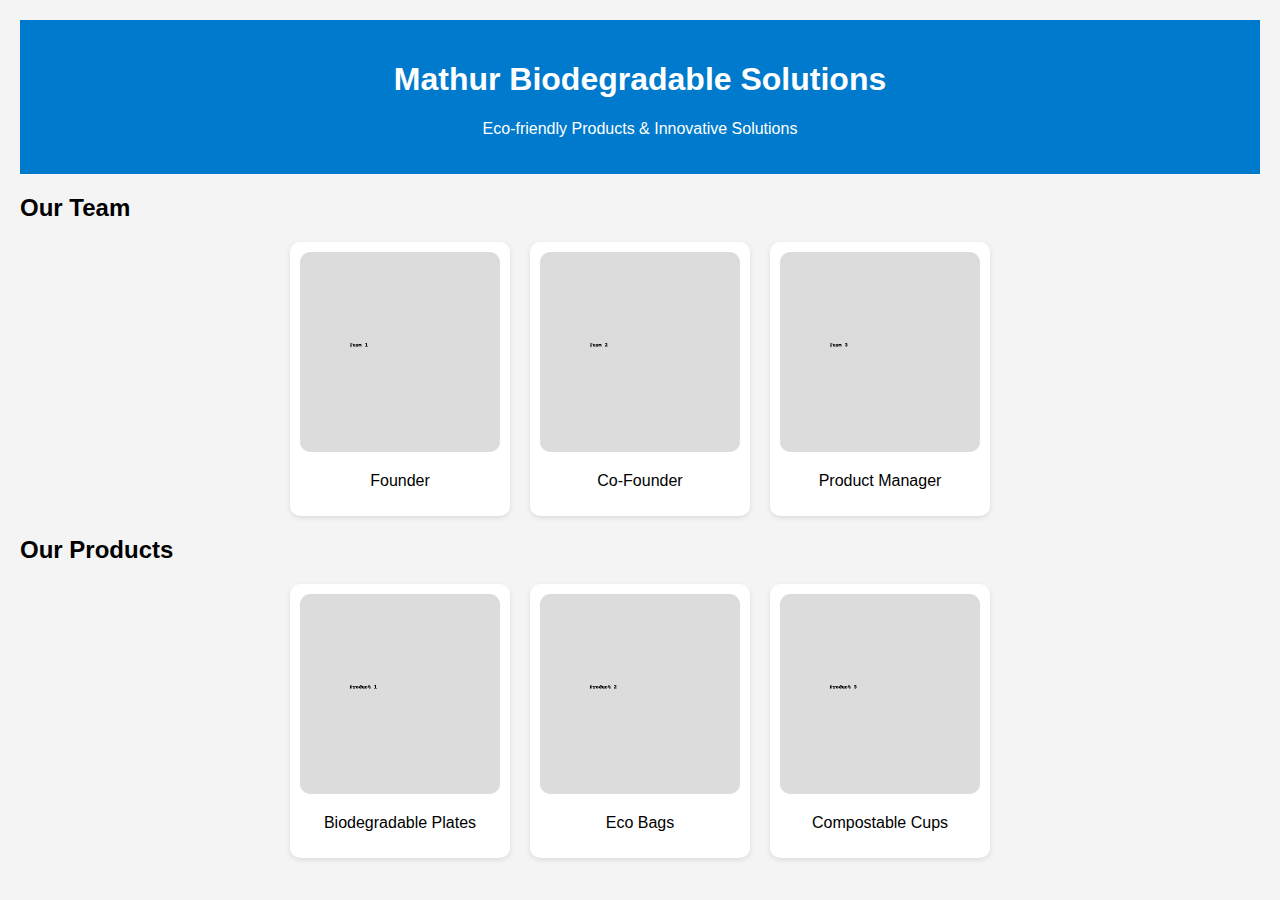
<file: mathur_biodegradable_site_ready/index.html>
<!DOCTYPE html>
<html lang="en">
<head>
    <meta charset="UTF-8">
    <title>Mathur Biodegradable Solutions</title>
    <style>
        body { font-family: Arial, sans-serif; margin: 0; padding: 20px; background: #f4f4f4; }
        header { background: #007acc; color: white; padding: 20px; text-align: center; }
        section { margin: 20px 0; }
        .team, .products { display: flex; gap: 20px; flex-wrap: wrap; justify-content: center; }
        .card { background: white; padding: 10px; border-radius: 10px; box-shadow: 0 2px 5px rgba(0,0,0,0.1); width: 200px; text-align: center; }
        .card img { width: 100%; border-radius: 10px; }
    </style>
</head>
<body>
    <header>
        <h1>Mathur Biodegradable Solutions</h1>
        <p>Eco-friendly Products & Innovative Solutions</p>
    </header>

    <section>
        <h2>Our Team</h2>
        <div class="team">
            <div class="card"><img src="assets/team1.jpg" alt="Team Member"><p>Founder</p></div>
            <div class="card"><img src="assets/team2.jpg" alt="Team Member"><p>Co-Founder</p></div>
            <div class="card"><img src="assets/team3.jpg" alt="Team Member"><p>Product Manager</p></div>
        </div>
    </section>

    <section>
        <h2>Our Products</h2>
        <div class="products">
            <div class="card"><img src="assets/product1.jpg" alt="Product"><p>Biodegradable Plates</p></div>
            <div class="card"><img src="assets/product2.jpg" alt="Product"><p>Eco Bags</p></div>
            <div class="card"><img src="assets/product3.jpg" alt="Product"><p>Compostable Cups</p></div>
        </div>
    </section>
</body>
</html>
</file>
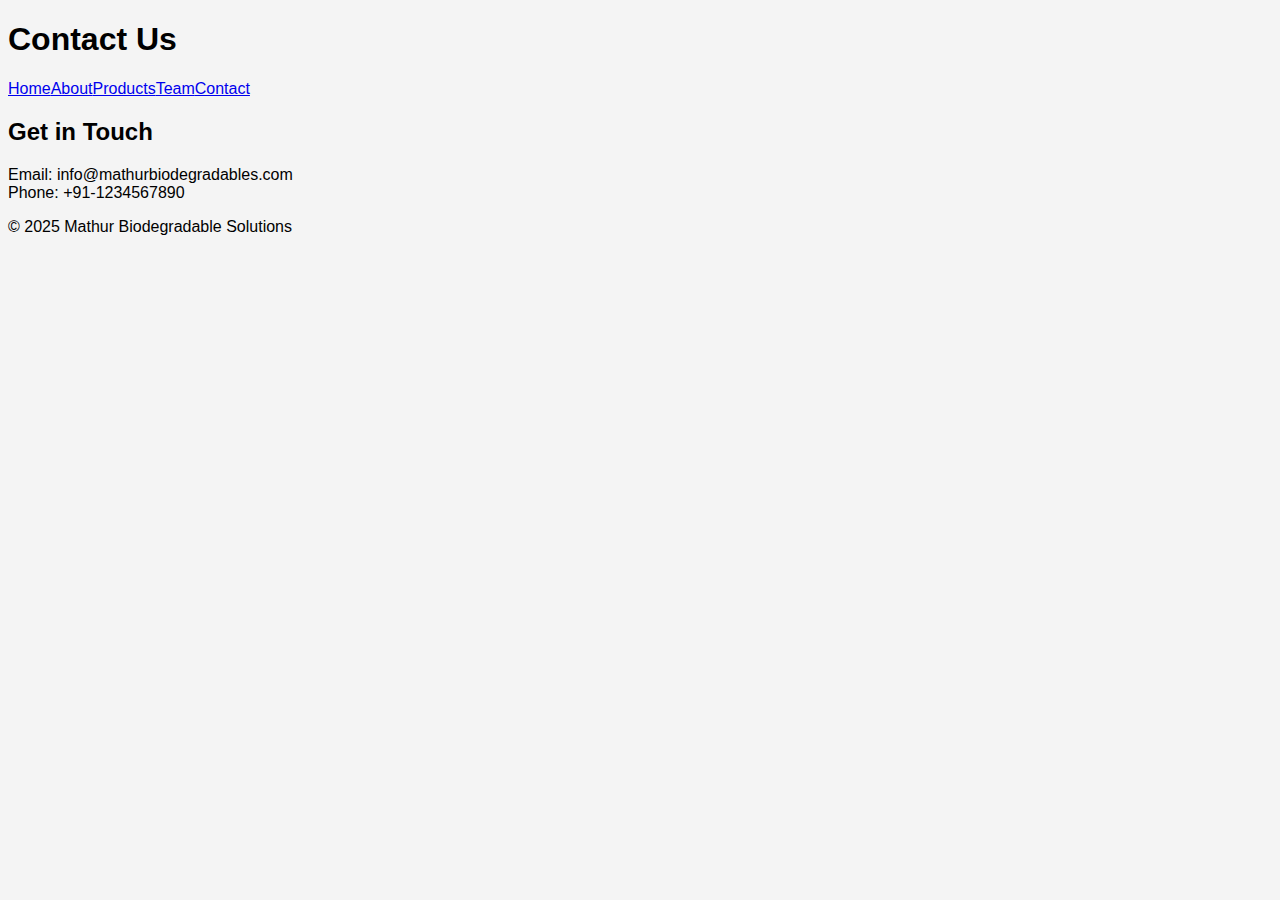
<file: contact.html>
<!DOCTYPE html>
<html lang="en">
<head><meta charset="UTF-8"><title>Contact - Mathur Biodegradable Solutions</title><link rel="stylesheet" href="style.css"></head>
<body>
<header><h1>Contact Us</h1><nav><a href="index.html">Home</a><a href="about.html">About</a><a href="products.html">Products</a><a href="team.html">Team</a><a href="contact.html">Contact</a></nav></header>
<main><section><h2>Get in Touch</h2><p>Email: info@mathurbiodegradables.com<br>Phone: +91-1234567890</p></section></main>
<footer>&copy; 2025 Mathur Biodegradable Solutions</footer>
</body></html>
</file>
<file: style.css>
body { font-family: Arial, sans-serif; background-color: #f4f4f4; }
</file>
